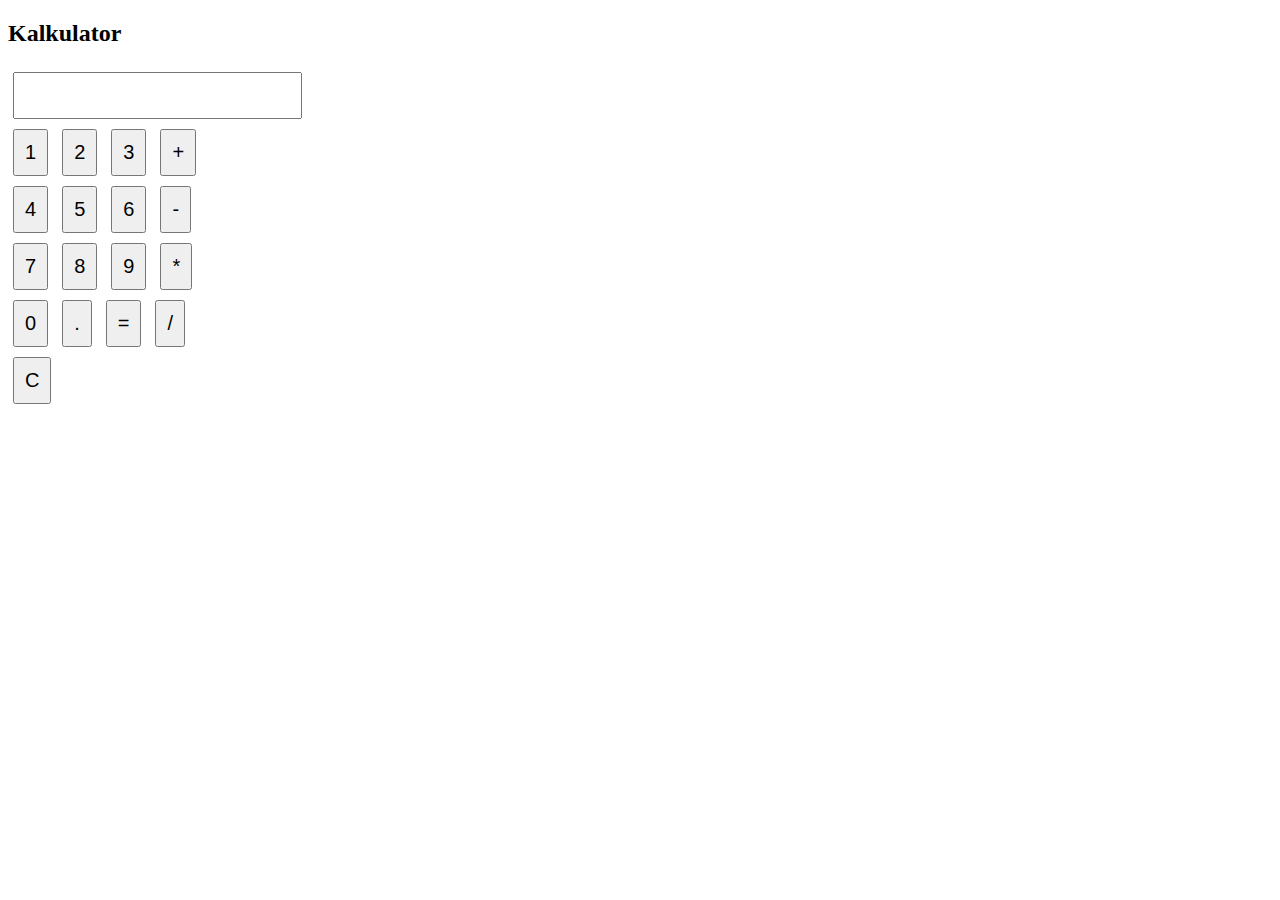
<file: calculator.html>
<!DOCTYPE html>
<html>
<head>
  <meta charset="UTF-8">
  <title>Kalkulator</title>
  <style>
    input, button {
      font-size: 20px;
      padding: 10px;
      margin: 5px;
    }
  </style>
</head>
<body>
  <h2>Kalkulator</h2>
  <input type="text" id="display" readonly><br>
  <button onclick="append('1')">1</button>
  <button onclick="append('2')">2</button>
  <button onclick="append('3')">3</button>
  <button onclick="append('+')">+</button><br>
  <button onclick="append('4')">4</button>
  <button onclick="append('5')">5</button>
  <button onclick="append('6')">6</button>
  <button onclick="append('-')">-</button><br>
  <button onclick="append('7')">7</button>
  <button onclick="append('8')">8</button>
  <button onclick="append('9')">9</button>
  <button onclick="append('*')">*</button><br>
  <button onclick="append('0')">0</button>
  <button onclick="append('.')">.</button>
  <button onclick="calculate()">=</button>
  <button onclick="append('/')">/</button><br>
  <button onclick="clearDisplay()">C</button>

  <script>
    const display = document.getElementById("display");
    function append(val) {
      display.value += val;
    }
    function calculate() {
      try {
        display.value = eval(display.value);
      } catch {
        display.value = "Error";
      }
    }
    function clearDisplay() {
      display.value = "";
    }
  </script>
</body>
</html>
</file>
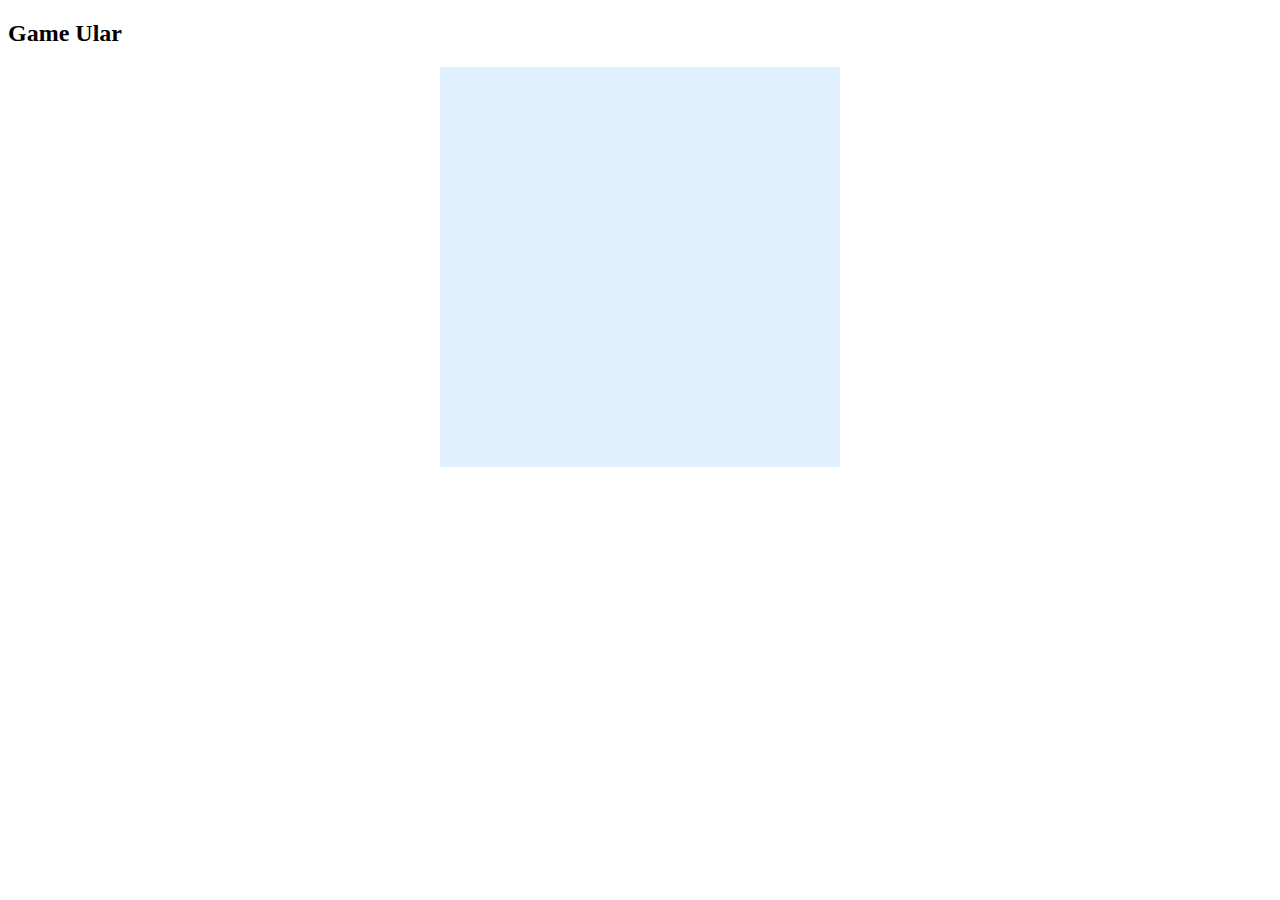
<file: snake.html>
<!DOCTYPE html>
<html>
<head>
  <meta charset="UTF-8">
  <title>Game Ular</title>
  <style>
    canvas { background: #e0f0ff; display: block; margin: 20px auto; }
  </style>
</head>
<body>
  <h2>Game Ular</h2>
  <canvas id="game" width="400" height="400"></canvas>
  <script>
    const canvas = document.getElementById("game");
    const ctx = canvas.getContext("2d");
    const grid = 20;
    let count = 0, snake = [{x: 160, y: 160}], dx = grid, dy = 0, food = {x: 320, y: 320};

    function loop() {
      requestAnimationFrame(loop);
      if (++count < 4) return;
      count = 0;
      ctx.clearRect(0,0,canvas.width,canvas.height);

      let head = snake[0] = {x: snake[0].x + dx, y: snake[0].y + dy};
      if (head.x === food.x && head.y === food.y) {
        food.x = Math.floor(Math.random() * 20) * grid;
        food.y = Math.floor(Math.random() * 20) * grid;
      } else {
        snake.pop();
      }

      ctx.fillStyle = "green";
      snake.forEach(s => ctx.fillRect(s.x, s.y, grid-1, grid-1));
      ctx.fillStyle = "red";
      ctx.fillRect(food.x, food.y, grid-1, grid-1);

      if (head.x < 0 || head.x >= canvas.width || head.y < 0 || head.y >= canvas.height || snake.slice(1).some(s => s.x === head.x && s.y === head.y)) {
        snake = [{x: 160, y: 160}], dx = grid, dy = 0;
      }
    }

    document.addEventListener("keydown", e => {
      if (e.key === "ArrowLeft" && dx === 0) dx = -grid, dy = 0;
      else if (e.key === "ArrowUp" && dy === 0) dx = 0, dy = -grid;
      else if (e.key === "ArrowRight" && dx === 0) dx = grid, dy = 0;
      else if (e.key === "ArrowDown" && dy === 0) dx = 0, dy = grid;
    });

    requestAnimationFrame(loop);
  </script>
</body>
</html>
</file>
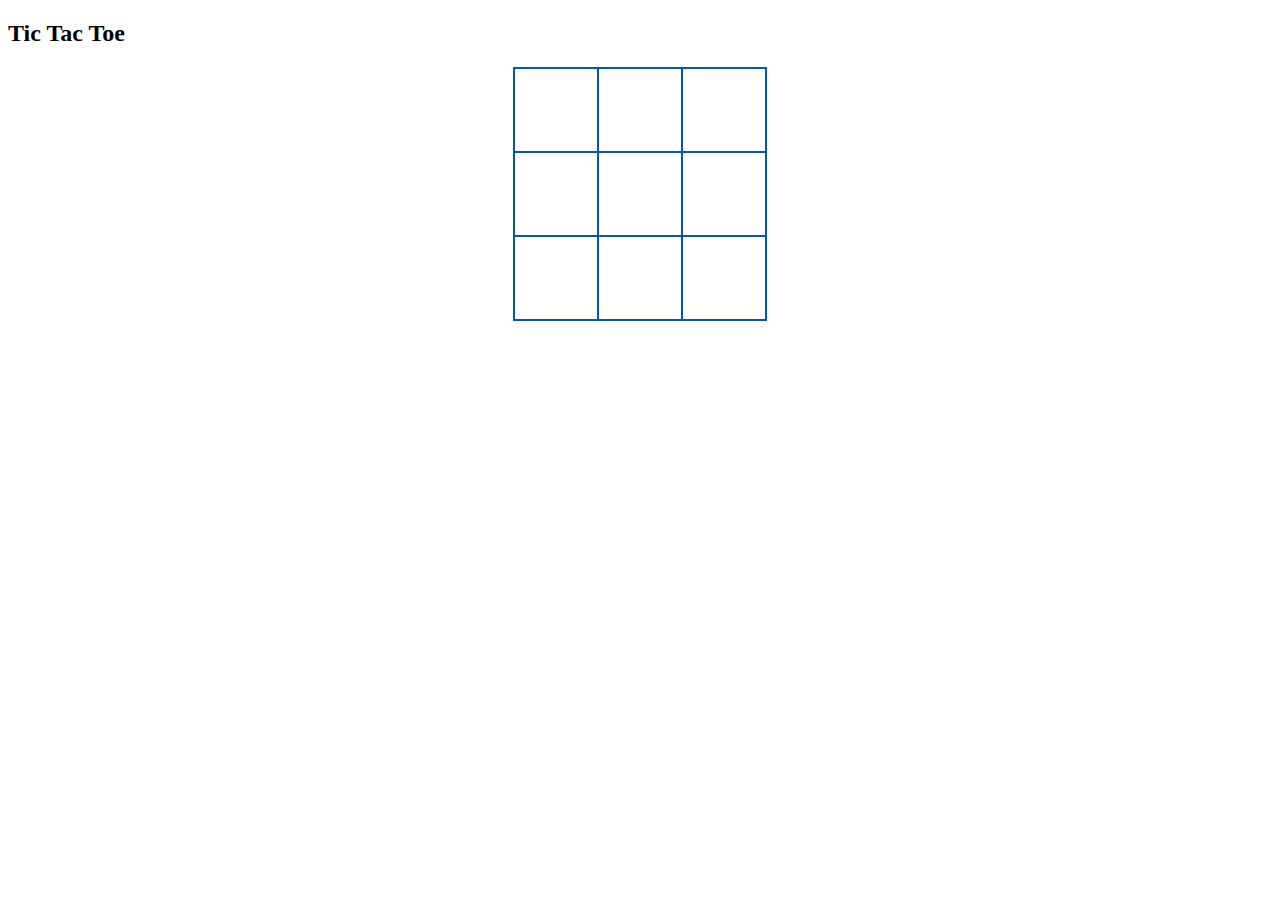
<file: tictac.html>
<!DOCTYPE html>
<html>
<head>
  <meta charset="UTF-8">
  <title>Tic Tac Toe</title>
  <style>
    table {
      margin: auto;
      border-collapse: collapse;
    }
    td {
      width: 80px;
      height: 80px;
      text-align: center;
      font-size: 36px;
      border: 2px solid #0057b8;
      cursor: pointer;
    }
  </style>
</head>
<body>
  <h2>Tic Tac Toe</h2>
  <table id="board"></table>

  <script>
    const board = document.getElementById("board");
    let turn = "X";

    for (let i = 0; i < 3; i++) {
      const row = board.insertRow();
      for (let j = 0; j < 3; j++) {
        const cell = row.insertCell();
        cell.addEventListener("click", () => {
          if (cell.textContent === "") {
            cell.textContent = turn;
            turn = turn === "X" ? "O" : "X";
          }
        });
      }
    }
  </script>
</body>
</html>
</file>
